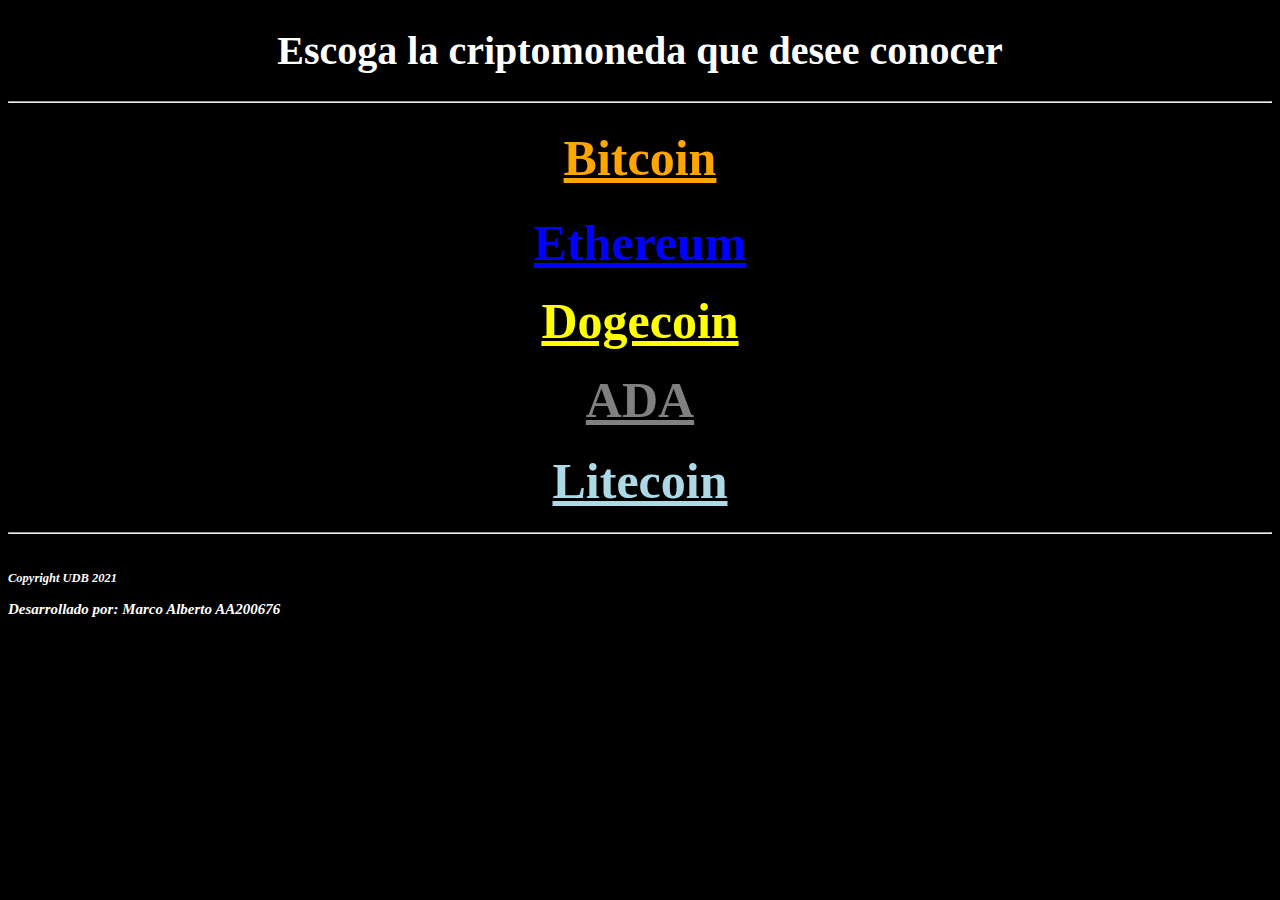
<file: index.html>
<!DOCTYPE html>

<html lang="es">

<head>

	<meta charset="UTF-8">

	<title> Criptomonedas </title>

	<link rel="stylesheet" type="text/css" href="css/style.css">
	
</head>

	<h1> Escoga la criptomoneda que desee conocer </h1>

<body>

	<div>

		<hr>
		
		<h1><center><a href="bitcoin.html" class="Bitcoin"> Bitcoin </a></center></h1>

		<h2><center><a href="ethereum.html" class="Ethereum"> Ethereum </a></center></h2>

		<h3><center><a href="dogecoin.html" class="Dogecoin"> Dogecoin </a></center></h3>

		<h4><center><a href="ada.html" class="ADA"> ADA </a></center></h4>

		<h5><center><a href="litecoin.html" class="Litecoin"> Litecoin </a></center></h5>

		<hr>

		<h6 class="footer"><footer> 

			<small> Copyright UDB 2021 </small><br>

			<p> Desarrollado por: Marco Alberto AA200676 </p>

		 </footer></h6>

	</div>
	
</body>

</html>
</file>
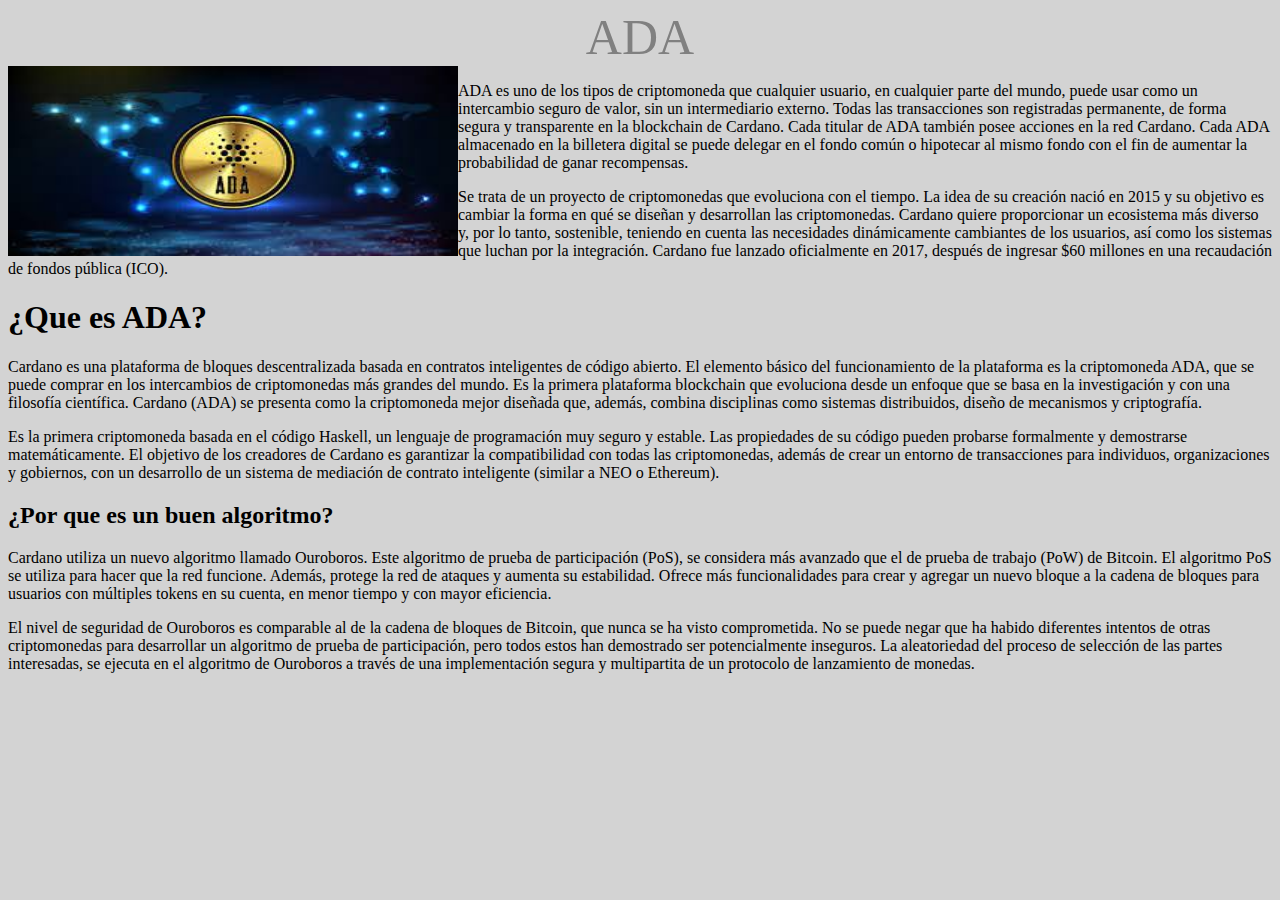
<file: ada.html>
<!DOCTYPE html>

<html lang="es">

<head>

	<meta charset="UTF-8">

	<title> ADA </title>

	<link rel="stylesheet" type="text/css" href="css/ada.css">
	
</head>

	<header class="head"> ADA </header>

	<img src="imagenes/ada.jpg" align="left" width="450px" height="190px">

<body>

	<p>ADA es uno de los tipos de criptomoneda que cualquier usuario, en cualquier parte del mundo, puede usar como un intercambio seguro de valor, sin un intermediario externo. Todas las transacciones son registradas permanente, de forma segura y transparente en la blockchain de Cardano. Cada titular de ADA también posee acciones en la red Cardano. Cada ADA almacenado en la billetera digital se puede delegar en el fondo común o hipotecar al mismo fondo con el fin de aumentar la probabilidad de ganar recompensas.</p>

	<p>Se trata de un proyecto de criptomonedas que evoluciona con el tiempo. La idea de su creación nació en 2015 y su objetivo es cambiar la forma en qué se diseñan y desarrollan las criptomonedas. Cardano quiere proporcionar un ecosistema más diverso y, por lo tanto, sostenible, teniendo en cuenta las necesidades dinámicamente cambiantes de los usuarios, así como los sistemas que luchan por la integración. Cardano fue lanzado oficialmente en 2017, después de ingresar $60 millones en una recaudación de fondos pública (ICO).</p>

	<h1 class="tema1"> ¿Que es ADA? </h1>

	<p>Cardano es una plataforma de bloques descentralizada basada en contratos inteligentes de código abierto. El elemento básico del funcionamiento de la plataforma es la criptomoneda ADA, que se puede comprar en los intercambios de criptomonedas más grandes del mundo. Es la primera plataforma blockchain que evoluciona desde un enfoque que se basa en la investigación y con una filosofía científica. Cardano (ADA) se presenta como la criptomoneda mejor diseñada que, además, combina disciplinas como sistemas distribuidos, diseño de mecanismos y criptografía.</p>

	<p>Es la primera criptomoneda basada en el código Haskell, un lenguaje de programación muy seguro y estable. Las propiedades de su código pueden probarse formalmente y demostrarse matemáticamente. El objetivo de los creadores de Cardano es garantizar la compatibilidad con todas las criptomonedas, además de crear un entorno de transacciones para individuos, organizaciones y gobiernos, con un desarrollo de un sistema de mediación de contrato inteligente (similar a NEO o Ethereum).</p>

	<h2 class="tema2"> ¿Por que es un buen algoritmo? </h2>

	<p>Cardano utiliza un nuevo algoritmo llamado Ouroboros. Este algoritmo de prueba de participación (PoS), se considera más avanzado que el de prueba de trabajo (PoW) de Bitcoin. El algoritmo PoS se utiliza para hacer que la red funcione. Además, protege la red de ataques y aumenta su estabilidad. Ofrece más funcionalidades para crear y agregar un nuevo bloque a la cadena de bloques para usuarios con múltiples tokens en su cuenta, en menor tiempo y con mayor eficiencia.</p>

	<p>El nivel de seguridad de Ouroboros es comparable al de la cadena de bloques de Bitcoin, que nunca se ha visto comprometida. No se puede negar que ha habido diferentes intentos de otras criptomonedas para desarrollar un algoritmo de prueba de participación, pero todos estos han demostrado ser potencialmente inseguros. La aleatoriedad del proceso de selección de las partes interesadas, se ejecuta en el algoritmo de Ouroboros a través de una implementación segura y multipartita de un protocolo de lanzamiento de monedas.</p>
	
</body>

</html>
</file>
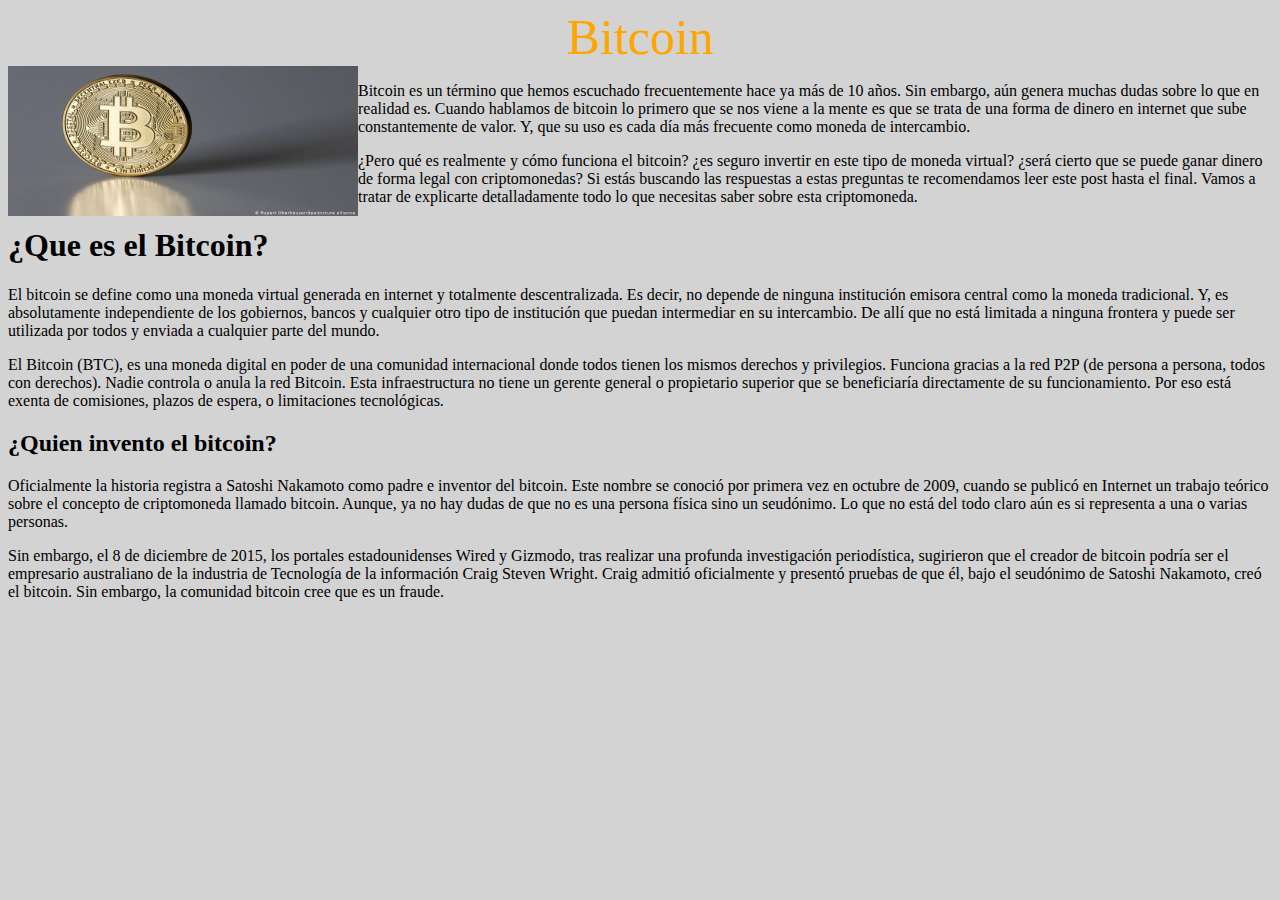
<file: bitcoin.html>
<!DOCTYPE html>

<html lang="es">

<head>

	<meta charset="UTF-8">

	<title> Bitcoin </title>

	<link rel="stylesheet" type="text/css" href="css/bicoin.css">
	
</head>

	<header class="head"> Bitcoin </header>

	<img src="imagenes/bitcoin.jpg" align="left" width="350px" height="150px">

<body>

	<p>Bitcoin es un término que hemos escuchado frecuentemente hace ya más de 10 años. Sin embargo, aún genera muchas dudas sobre lo que en realidad es. Cuando hablamos de bitcoin lo primero que se nos viene a la mente es que se trata de una forma de dinero en internet que sube constantemente de valor. Y, que su uso es cada día más frecuente como moneda de intercambio.</p>

	<p>¿Pero qué es realmente y cómo funciona el bitcoin? ¿es seguro invertir en este tipo de moneda virtual? ¿será cierto que se puede ganar dinero de forma legal con criptomonedas? Si estás buscando las respuestas a estas preguntas te recomendamos leer este post hasta el final. Vamos a tratar de explicarte detalladamente todo lo que necesitas saber sobre esta criptomoneda.</p>

	<h1 class="tema1"> ¿Que es el Bitcoin? </h1>

	<p>El bitcoin se define como una moneda virtual generada en internet y totalmente descentralizada. Es decir, no depende de ninguna institución emisora central como la moneda tradicional. Y, es absolutamente independiente de los gobiernos, bancos y cualquier otro tipo de institución que puedan intermediar en su intercambio. De allí que no está limitada a ninguna frontera y puede ser utilizada por todos y enviada a cualquier parte del mundo.</p>

	<p>El Bitcoin (BTC), es una moneda digital en poder de una comunidad internacional donde todos tienen los mismos derechos y privilegios. Funciona gracias a la red P2P (de persona a persona, todos con derechos). Nadie controla o anula la red Bitcoin. Esta infraestructura no tiene un gerente general o propietario superior que se beneficiaría directamente de su funcionamiento. Por eso está exenta de comisiones, plazos de espera, o limitaciones tecnológicas.</p>

	<h2 class="tema2"> ¿Quien invento el bitcoin? </h2>

	<p>Oficialmente la historia registra a Satoshi Nakamoto como padre e inventor del bitcoin. Este nombre se conoció por primera vez en octubre de 2009, cuando se publicó en Internet un trabajo teórico sobre el concepto de criptomoneda llamado bitcoin. Aunque, ya no hay dudas de que no es una persona física sino un seudónimo. Lo que no está del todo claro aún es si representa a una o varias personas.</p>

	<p>Sin embargo, el 8 de diciembre de 2015, los portales estadounidenses Wired y Gizmodo, tras realizar una profunda investigación periodística, sugirieron que el creador de bitcoin podría ser el empresario australiano de la industria de Tecnología de la información Craig Steven Wright. Craig admitió oficialmente y presentó pruebas de que él, bajo el seudónimo de Satoshi Nakamoto, creó el bitcoin. Sin embargo, la comunidad bitcoin cree que es un fraude.</p>
	
</body>

</html>
</file>
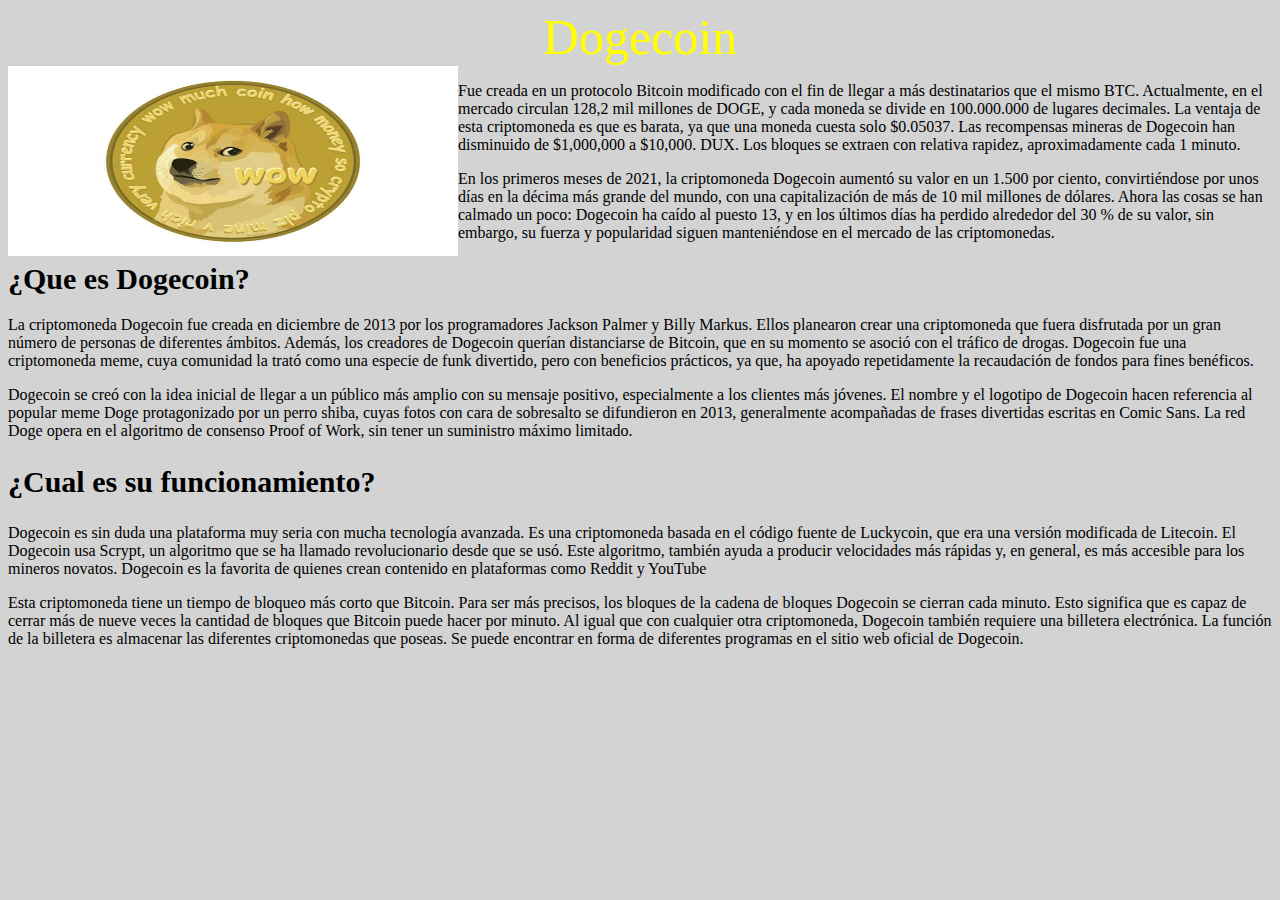
<file: dogecoin.html>
<!DOCTYPE html>

<html lang="es">

<head>

	<meta charset="UTF-8">

	<title> Dogecoin </title>

	<link rel="stylesheet" type="text/css" href="css/dogecoin.css">
	
</head>

	<header class="head"> Dogecoin </header>

	<img src="imagenes/dogecoin.jpg" align="left" width="450px" height="190px">

<body>

	<p>Fue creada en un protocolo Bitcoin modificado con el fin de llegar a más destinatarios que el mismo BTC. Actualmente, en el mercado circulan 128,2 mil millones de DOGE, y cada moneda se divide en 100.000.000 de lugares decimales. La ventaja de esta criptomoneda es que es barata, ya que una moneda cuesta solo $0.05037. Las recompensas mineras de Dogecoin han disminuido de $1,000,000 a $10,000. DUX. Los bloques se extraen con relativa rapidez, aproximadamente cada 1 minuto.</p>	

	<p>En los primeros meses de 2021, la criptomoneda Dogecoin aumentó su valor en un 1.500 por ciento, convirtiéndose por unos días en la décima más grande del mundo, con una capitalización de más de 10 mil millones de dólares. Ahora las cosas se han calmado un poco: Dogecoin ha caído al puesto 13, y en los últimos días ha perdido alrededor del 30 % de su valor, sin embargo, su fuerza y popularidad siguen manteniéndose en el mercado de las criptomonedas.</p>

	<h1 class="tema1"> ¿Que es Dogecoin? </h1>

	<p>La criptomoneda Dogecoin fue creada en diciembre de 2013 por los programadores Jackson Palmer y Billy Markus. Ellos planearon crear una criptomoneda que fuera disfrutada por un gran número de personas de diferentes ámbitos. Además, los creadores de Dogecoin querían distanciarse de Bitcoin, que en su momento se asoció con el tráfico de drogas. Dogecoin fue una criptomoneda meme, cuya comunidad la trató como una especie de funk divertido, pero con beneficios prácticos, ya que, ha apoyado repetidamente la recaudación de fondos para fines benéficos.</p>

	<p>Dogecoin se creó con la idea inicial de llegar a un público más amplio con su mensaje positivo, especialmente a los clientes más jóvenes. El nombre y el logotipo de Dogecoin hacen referencia al popular meme Doge protagonizado por un perro shiba, cuyas fotos con cara de sobresalto se difundieron en 2013, generalmente acompañadas de frases divertidas escritas en Comic Sans. La red Doge opera en el algoritmo de consenso Proof of Work, sin tener un suministro máximo limitado.</p>

	<h2 class="tema2"> ¿Cual es su funcionamiento? </h2>

	<p>Dogecoin es sin duda una plataforma muy seria con mucha tecnología avanzada. Es una criptomoneda basada en el código fuente de Luckycoin, que era una versión modificada de Litecoin. El Dogecoin usa Scrypt, un algoritmo que se ha llamado revolucionario desde que se usó. Este algoritmo, también ayuda a producir velocidades más rápidas y, en general, es más accesible para los mineros novatos. Dogecoin es la favorita de quienes crean contenido en plataformas como Reddit y YouTube</p>

	<p>Esta criptomoneda tiene un tiempo de bloqueo más corto que Bitcoin. Para ser más precisos, los bloques de la cadena de bloques Dogecoin se cierran cada minuto. Esto significa que es capaz de cerrar más de nueve veces la cantidad de bloques que Bitcoin puede hacer por minuto. Al igual que con cualquier otra criptomoneda, Dogecoin también requiere una billetera electrónica. La función de la billetera es almacenar las diferentes criptomonedas que poseas. Se puede encontrar en forma de diferentes programas en el sitio web oficial de Dogecoin.</p>
	
</body>

</html>
</file>
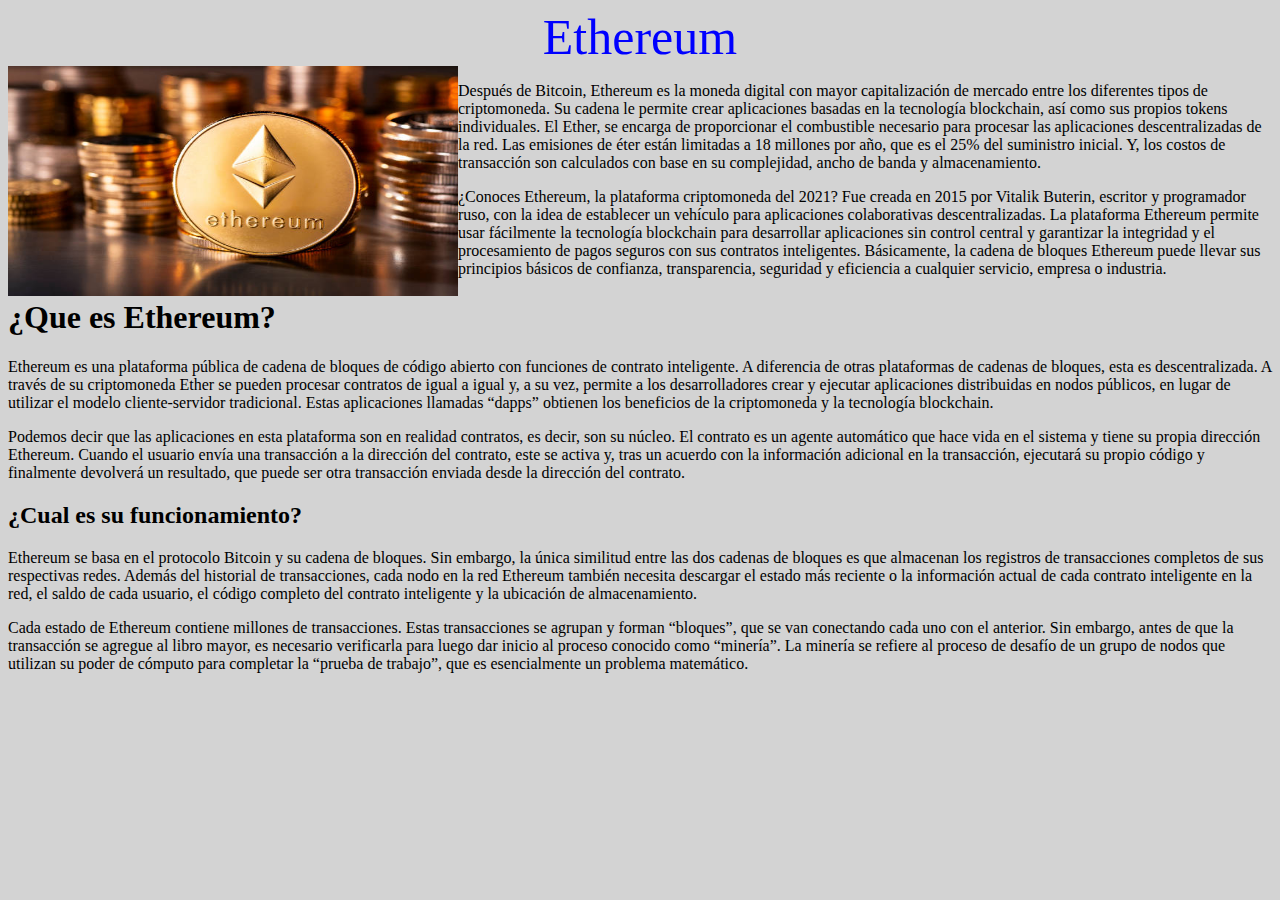
<file: ethereum.html>
<!DOCTYPE html>

<html lang="es">

<head>

	<meta charset="UTF-8">

	<title> Ethereum </title>

	<link rel="stylesheet" type="text/css" href="css/ethereum.css">
	
</head>

	<header class="head"> Ethereum </header>

	<img src="imagenes/ethereum.jpg" align="left" width="450px;" height="230px">

<body>

	<p>Después de Bitcoin, Ethereum es la moneda digital con mayor capitalización de mercado entre los diferentes tipos de criptomoneda. Su cadena le permite crear aplicaciones basadas en la tecnología blockchain, así como sus propios tokens individuales. El Ether, se encarga de proporcionar el combustible necesario para procesar las aplicaciones descentralizadas de la red. Las emisiones de éter están limitadas a 18 millones por año, que es el 25% del suministro inicial. Y, los costos de transacción son calculados con base en su complejidad, ancho de banda y almacenamiento.</p>

	<p>¿Conoces Ethereum, la plataforma criptomoneda del 2021? Fue creada en 2015 por Vitalik Buterin, escritor y programador ruso, con la idea de establecer un vehículo para aplicaciones colaborativas descentralizadas. La plataforma Ethereum permite usar fácilmente la tecnología blockchain para desarrollar aplicaciones sin control central y garantizar la integridad y el procesamiento de pagos seguros con sus contratos inteligentes. Básicamente, la cadena de bloques Ethereum puede llevar sus principios básicos de confianza, transparencia, seguridad y eficiencia a cualquier servicio, empresa o industria.</p>

	<h1 class="tema1"> ¿Que es Ethereum? </h1>

	<p>Ethereum es una plataforma pública de cadena de bloques de código abierto con funciones de contrato inteligente. A diferencia de otras plataformas de cadenas de bloques, esta es descentralizada. A través de su criptomoneda Ether se pueden procesar contratos de igual a igual y, a su vez, permite a los desarrolladores crear y ejecutar aplicaciones distribuidas en nodos públicos, en lugar de utilizar el modelo cliente-servidor tradicional. Estas aplicaciones llamadas “dapps” obtienen los beneficios de la criptomoneda y la tecnología blockchain.</p>

	<p>Podemos decir que las aplicaciones en esta plataforma son en realidad contratos, es decir, son su núcleo. El contrato es un agente automático que hace vida en el sistema y tiene su propia dirección Ethereum. Cuando el usuario envía una transacción a la dirección del contrato, este se activa y, tras un acuerdo con la información adicional en la transacción, ejecutará su propio código y finalmente devolverá un resultado, que puede ser otra transacción enviada desde la dirección del contrato.</p>

	<h2 class="tema2"> ¿Cual es su funcionamiento? </h2>

	<p>Ethereum se basa en el protocolo Bitcoin y su cadena de bloques. Sin embargo, la única similitud entre las dos cadenas de bloques es que almacenan los registros de transacciones completos de sus respectivas redes. Además del historial de transacciones, cada nodo en la red Ethereum también necesita descargar el estado más reciente o la información actual de cada contrato inteligente en la red, el saldo de cada usuario, el código completo del contrato inteligente y la ubicación de almacenamiento.</p>

	<p>Cada estado de Ethereum contiene millones de transacciones. Estas transacciones se agrupan y forman “bloques”, que se van conectando cada uno con el anterior. Sin embargo, antes de que la transacción se agregue al libro mayor, es necesario verificarla para luego dar inicio al proceso conocido como “minería”. La minería se refiere al proceso de desafío de un grupo de nodos que utilizan su poder de cómputo para completar la “prueba de trabajo”, que es esencialmente un problema matemático.</p>	
	
</body>

</html>
</file>
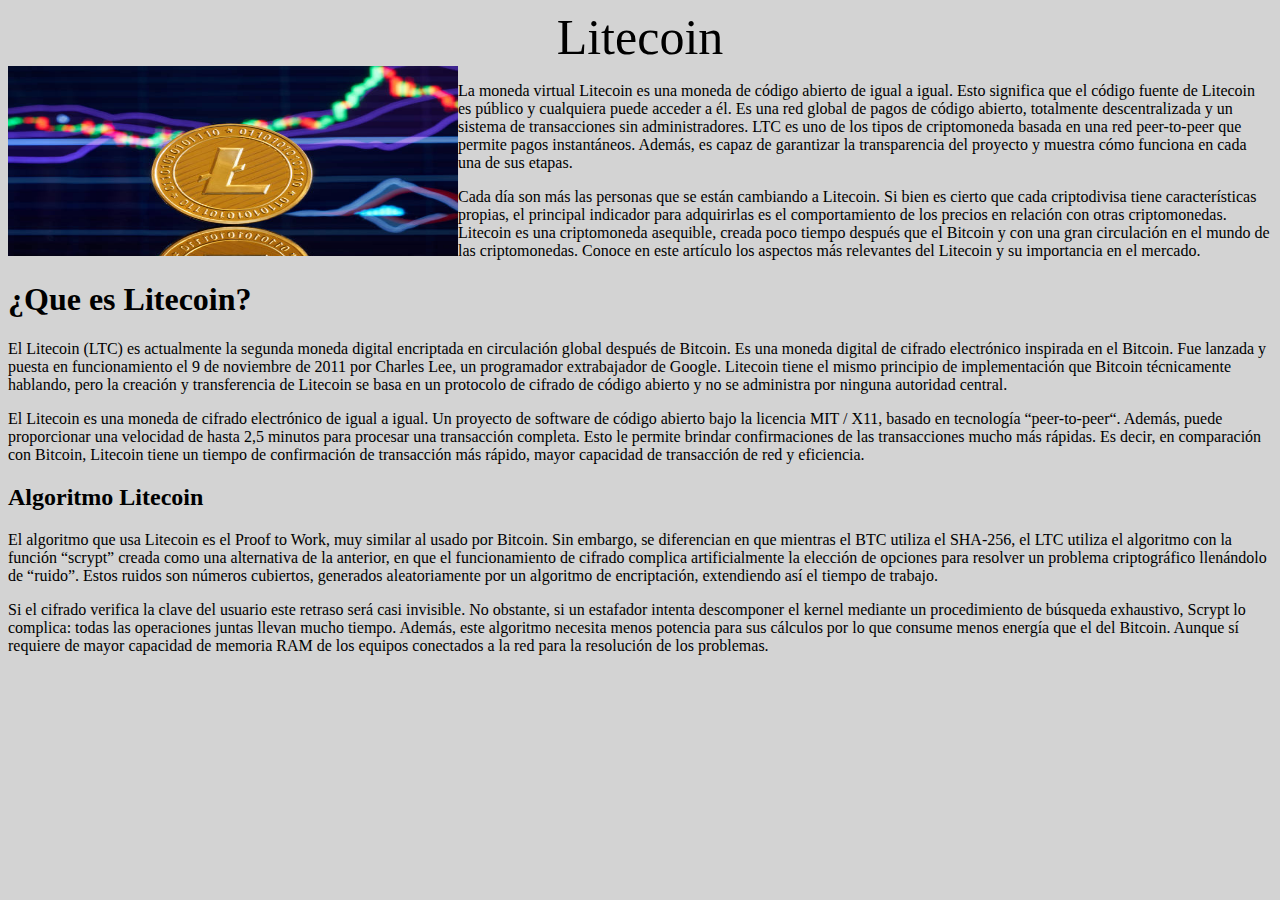
<file: litecoin.html>
<!DOCTYPE html>

<html lang="es">

<head>

	<meta charset="UTF-8">

	<title> Litecoin </title>

	<link rel="stylesheet" type="text/css" href="css/litecoin.css">
	
</head>

	<header class="head"> Litecoin </header>

	<img src="imagenes/litecoin.jpg" align="left" width="450px" height="190px">

<body>

	<p>La moneda virtual Litecoin es una moneda de código abierto de igual a igual. Esto significa que el código fuente de Litecoin es público y cualquiera puede acceder a él. Es una red global de pagos de código abierto, totalmente descentralizada y un sistema de transacciones sin administradores. LTC es uno de los tipos de criptomoneda basada en una red peer-to-peer que permite pagos instantáneos. Además, es capaz de garantizar la transparencia del proyecto y muestra cómo funciona en cada una de sus etapas.</p>

	<p>Cada día son más las personas que se están cambiando a Litecoin. Si bien es cierto que cada criptodivisa tiene características propias, el principal indicador para adquirirlas es el comportamiento de los precios en relación con otras criptomonedas. Litecoin es una criptomoneda asequible, creada poco tiempo después que el Bitcoin y con una gran circulación en el mundo de las criptomonedas. Conoce en este artículo los aspectos más relevantes del Litecoin y su importancia en el mercado.</p>

	<h1 class="tema1"> ¿Que es Litecoin? </h1>

	<p>El Litecoin (LTC) es actualmente la segunda moneda digital encriptada en circulación global después de Bitcoin. Es una moneda digital de cifrado electrónico inspirada en el Bitcoin. Fue lanzada y puesta en funcionamiento el 9 de noviembre de 2011 por Charles Lee, un programador extrabajador de Google. Litecoin tiene el mismo principio de implementación que Bitcoin técnicamente hablando, pero la creación y transferencia de Litecoin se basa en un protocolo de cifrado de código abierto y no se administra por ninguna autoridad central.</p>

	<p>El Litecoin es una moneda de cifrado electrónico de igual a igual. Un proyecto de software de código abierto bajo la licencia MIT / X11, basado en tecnología “peer-to-peer“. Además, puede proporcionar una velocidad de hasta 2,5 minutos para procesar una transacción completa. Esto le permite brindar confirmaciones de las transacciones mucho más rápidas. Es decir, en comparación con Bitcoin, Litecoin tiene un tiempo de confirmación de transacción más rápido, mayor capacidad de transacción de red y eficiencia.</p>

	<h2> Algoritmo Litecoin </h2>

	<p>El algoritmo que usa Litecoin es el Proof to Work, muy similar al usado por Bitcoin. Sin embargo, se diferencian en que mientras el BTC utiliza el SHA-256, el LTC utiliza el algoritmo con la función “scrypt” creada como una alternativa de la anterior, en que el funcionamiento de cifrado complica artificialmente la elección de opciones para resolver un problema criptográfico llenándolo de “ruido”. Estos ruidos son números cubiertos, generados aleatoriamente por un algoritmo de encriptación, extendiendo así el tiempo de trabajo.</p>

	<p>Si el cifrado verifica la clave del usuario este retraso será casi invisible. No obstante, si un estafador intenta descomponer el kernel mediante un procedimiento de búsqueda exhaustivo, Scrypt lo complica: todas las operaciones juntas llevan mucho tiempo. Además, este algoritmo necesita menos potencia para sus cálculos por lo que consume menos energía que el del Bitcoin. Aunque sí requiere de mayor capacidad de memoria RAM de los equipos conectados a la red para la resolución de los problemas.</p>
	
</body>

</html>
</file>
<file: css/style.css>
h1{
	text-align: center; color: white; font-size: 40px;
}
body{
	background-color: black;
}
.Bitcoin{
	font-size: 50px; color: orange;
}
.Ethereum{
	font-size: 50px; color: blue;
}
.Dogecoin{
	font-size: 50px; color: yellow;
}
.ADA{
	font-size: 50px; color: grey;
}
.Litecoin{
	font-size: 50px; color: lightblue;
}
.footer{
	color: white; font-size: 15px; font-style: italic;
}
@media screen and (max-width: 480px){
	/*Estilos para moviles*/
	html{
		font-size: 14px;
	}
	body{
		background-color: #03A9F4;
	}
	div{
		width: 95%;
	}
}

@media screen and (min-width: 481px) and (max-width: 768px){
	/*Estilos para tablets*/
	html{
		font-size: 15px;
	}
	body{
		background-color: #FF9800;
	}
	div{
		width: 85%;
	}
}

@media screen and (min-width: 769px){
	/*Estilos para PC*/
	html{
		font-size: 16px;
	}
	body{
		background-color: black
	}
	div{
		width: 100%;
	}
}
</file>
<file: css/ada.css>
.head{
	font-size: 50px; color: grey; text-align: center;
}
body{
	background-color: lightgrey;
}
@media screen and (max-width: 480px){
	/*Estilos para moviles*/
	html{
		font-size: 14px;
	}
	body{
		background-color: #03A9F4;
	}
	div{
		width: 95%;
	}
}

@media screen and (min-width: 481px) and (max-width: 768px){
	/*Estilos para tablets*/
	html{
		font-size: 15px;
	}
	body{
		background-color: #FF9800;
	}
	div{
		width: 85%;
	}
}

@media screen and (min-width: 769px){
	/*Estilos para PC*/
	html{
		font-size: 16px;
	}
	body{
		background-color: lightgrey
	}
	div{
		width: 100%;
	}
}
</file>
<file: css/bicoin.css>
.head{
	color: orange; font-size: 50px; text-align: center;
}
.tema1{
	font-style: bolder;
}
body{
	background-color: lightgrey;
}
@media screen and (max-width: 480px){
	/*Estilos para moviles*/
	html{
		font-size: 14px;
	}
	body{
		background-color: #03A9F4;
	}
	div{
		width: 95%;
	}
}

@media screen and (min-width: 481px) and (max-width: 768px){
	/*Estilos para tablets*/
	html{
		font-size: 15px;
	}
	body{
		background-color: #FF9800;
	}
	div{
		width: 85%;
	}
}

@media screen and (min-width: 769px){
	/*Estilos para PC*/
	html{
		font-size: 16px;
	}
	body{
		background-color: lightgrey
	}
	div{
		width: 100%;
	}
}
</file>
<file: css/dogecoin.css>
.head{
	font-size: 50px; color: yellow; text-align: center;
}
body{
	background-color: lightgrey;
}
.tema1{
	font-size: 30px; font-style: bold;
}
.tema2{
	font-size: 30px; font-style: bold;
}
@media screen and (max-width: 480px){
	/*Estilos para moviles*/
	html{
		font-size: 14px;
	}
	body{
		background-color: #03A9F4;
	}
	div{
		width: 95%;
	}
}

@media screen and (min-width: 481px) and (max-width: 768px){
	/*Estilos para tablets*/
	html{
		font-size: 15px;
	}
	body{
		background-color: #FF9800;
	}
	div{
		width: 85%;
	}
}

@media screen and (min-width: 769px){
	/*Estilos para PC*/
	html{
		font-size: 16px;
	}
	body{
		background-color: lightgrey
	}
	div{
		width: 100%;
	}
}
</file>
<file: css/ethereum.css>
.head{
	font-size: 50px; color: blue; text-align: center;
}
body{
	background-color: lightgrey;
}
.tema1{
	font-size: : 30px; font-style: bold;
}
.tema2{
	font-size: : 30px; font-style: bold;
}
@media screen and (max-width: 480px){
	/*Estilos para moviles*/
	html{
		font-size: 14px;
	}
	body{
		background-color: #03A9F4;
	}
	div{
		width: 95%;
	}
}

@media screen and (min-width: 481px) and (max-width: 768px){
	/*Estilos para tablets*/
	html{
		font-size: 15px;
	}
	body{
		background-color: #FF9800;
	}
	div{
		width: 85%;
	}
}

@media screen and (min-width: 769px){
	/*Estilos para PC*/
	html{
		font-size: 16px;
	}
	body{
		background-color: lightgrey
	}
	div{
		width: 100%;
	}
}
</file>
<file: css/litecoin.css>
body{
	background-color: lightgrey;
}
.head{
	font-size: 50px; color: black; text-align: center;
}
@media screen and (max-width: 480px){
	/*Estilos para moviles*/
	html{
		font-size: 14px;
	}
	body{
		background-color: #03A9F4;
	}
	div{
		width: 95%;
	}
}

@media screen and (min-width: 481px) and (max-width: 768px){
	/*Estilos para tablets*/
	html{
		font-size: 15px;
	}
	body{
		background-color: #FF9800;
	}
	div{
		width: 85%;
	}
}

@media screen and (min-width: 769px){
	/*Estilos para PC*/
	html{
		font-size: 16px;
	}
	body{
		background-color: lightgrey
	}
	div{
		width: 100%;
	}
}
</file>
